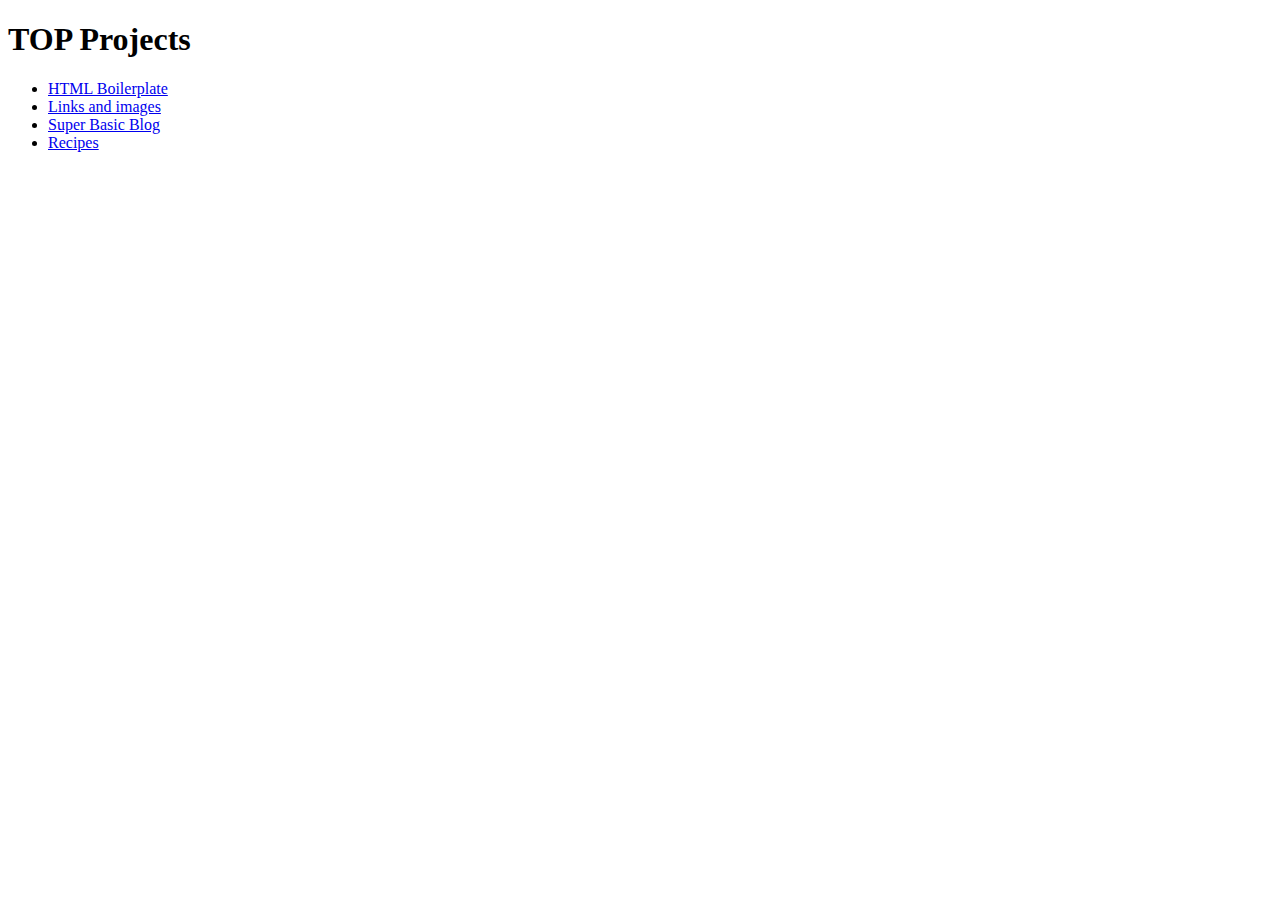
<file: index.html>
<!DOCTYPE html>
<html lang="en">
<head>
    <meta charset="UTF-8">
    <meta name="viewport" content="width=device-width, initial-scale=1.0">
    <title>Document</title>
</head>
<body>
    <h1>TOP Projects</h1>
    <ul>
        <li><a href=html-boilerplate/index.html>HTML Boilerplate</a></li>
        <li><a href=odin-links-and-images/index.html>Links and images</a></li>
        <li><a href=basic-blog/index.html>Super Basic Blog</a></li>
        <li><a href=odin-recipes/index.html>Recipes</a></li>
    </ul>
</body>
</html>
</file>
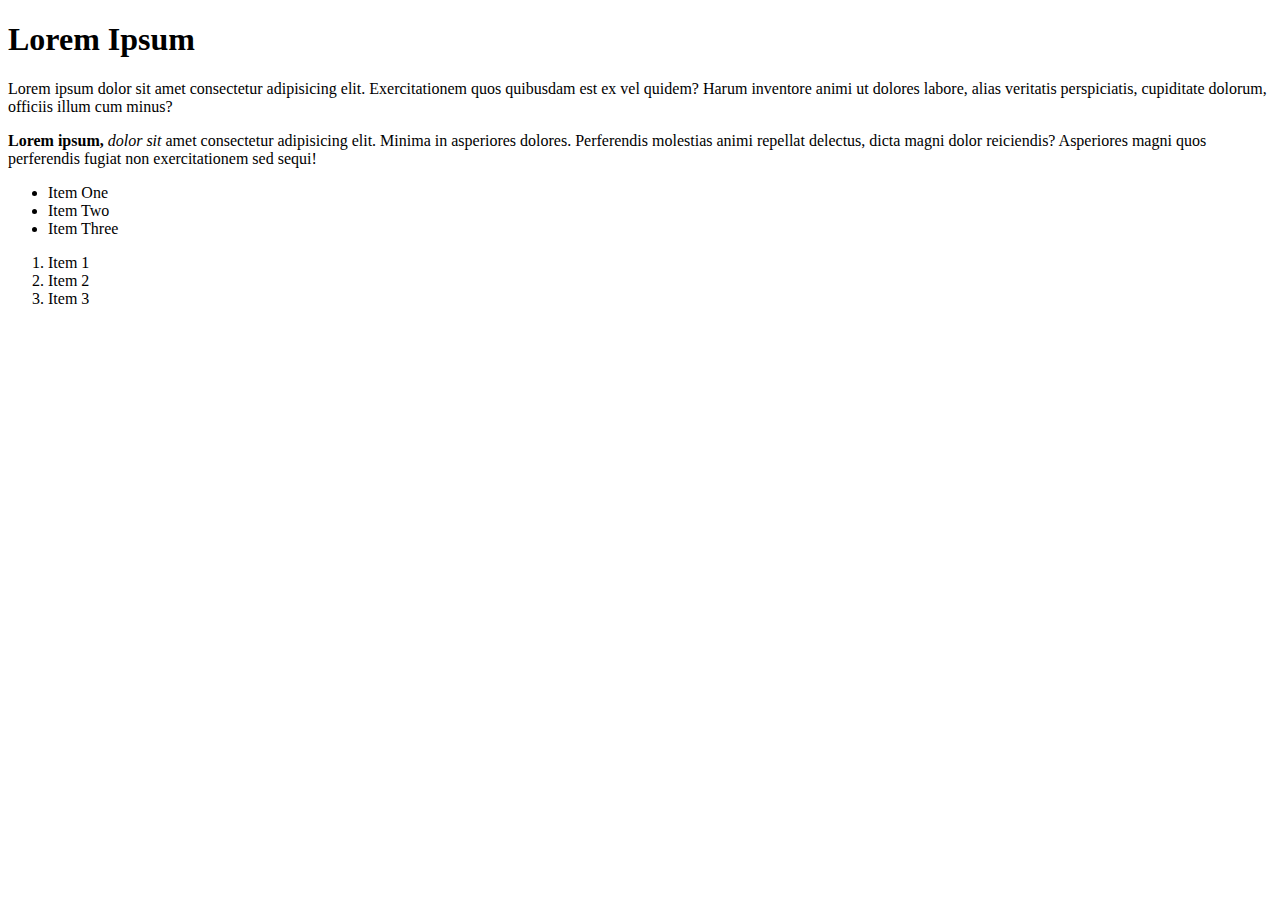
<file: basic-blog/index.html>
<!DOCTYPE html>
<html lang="en">
<head>
    <meta charset="UTF-8">
    <meta name="viewport" content="width=device-width, initial-scale=1.0">
    <title>Document</title>
</head>
<body>
    <h1>Lorem Ipsum</h1>
    <p>Lorem ipsum dolor sit amet consectetur adipisicing elit. Exercitationem quos quibusdam est ex vel quidem? Harum inventore animi ut dolores labore, alias veritatis perspiciatis, cupiditate dolorum, officiis illum cum minus?</p>
    <p><strong>Lorem ipsum,</strong> <em>dolor sit</em> amet consectetur adipisicing elit. Minima in asperiores dolores. Perferendis molestias animi repellat delectus, dicta magni dolor reiciendis? Asperiores magni quos perferendis fugiat non exercitationem sed sequi!</p>
    <ul>
        <li>Item One</li>
        <li>Item Two</li>
        <li>Item Three</li>
    </ul>
    <ol>
        <li>Item 1</li>
        <li>Item 2</li>
        <li>Item 3</li>
    </ol>
</body>
</html>
</file>
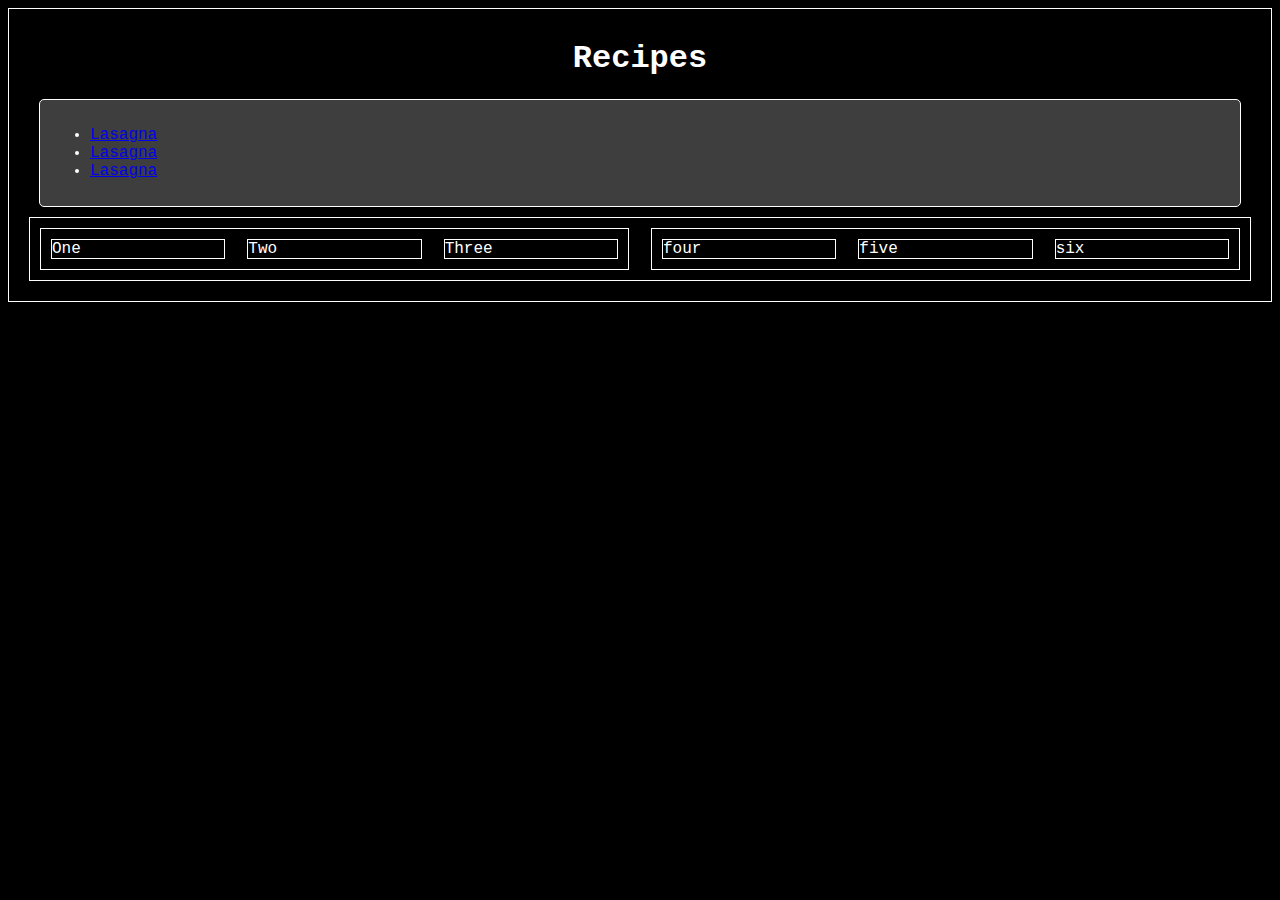
<file: odin-recipes/index.html>
<!DOCTYPE html>
<html lang="en">
<head>
    <meta charset="UTF-8">
    <meta name="viewport" content="width=device-width, initial-scale=1.0">
    <title>Document</title>
    <link rel="stylesheet" href="style.css">
</head>

<body>
    <h1>Recipes</h1>

    <div class="recipes">
        <ul>
            <li><a href="./recipes/lasagna.html">Lasagna</a></li>
            <li><a href="./recipes/lasagna.html">Lasagna</a></li>
            <li><a href="./recipes/lasagna.html">Lasagna</a></li>
        </ul>
    </div>

    <div class ="outerbox">
        <div class="parent">
            <div class="child">One</div>
            <div class="child">Two</div>
            <div class="child">Three</div>
        </div>
        <div class="parent">
            <div class="child">four</div>
            <div class="child">five</div>
            <div class="child">six</div>
        </div>
    </div>

</body>
</html>
</file>
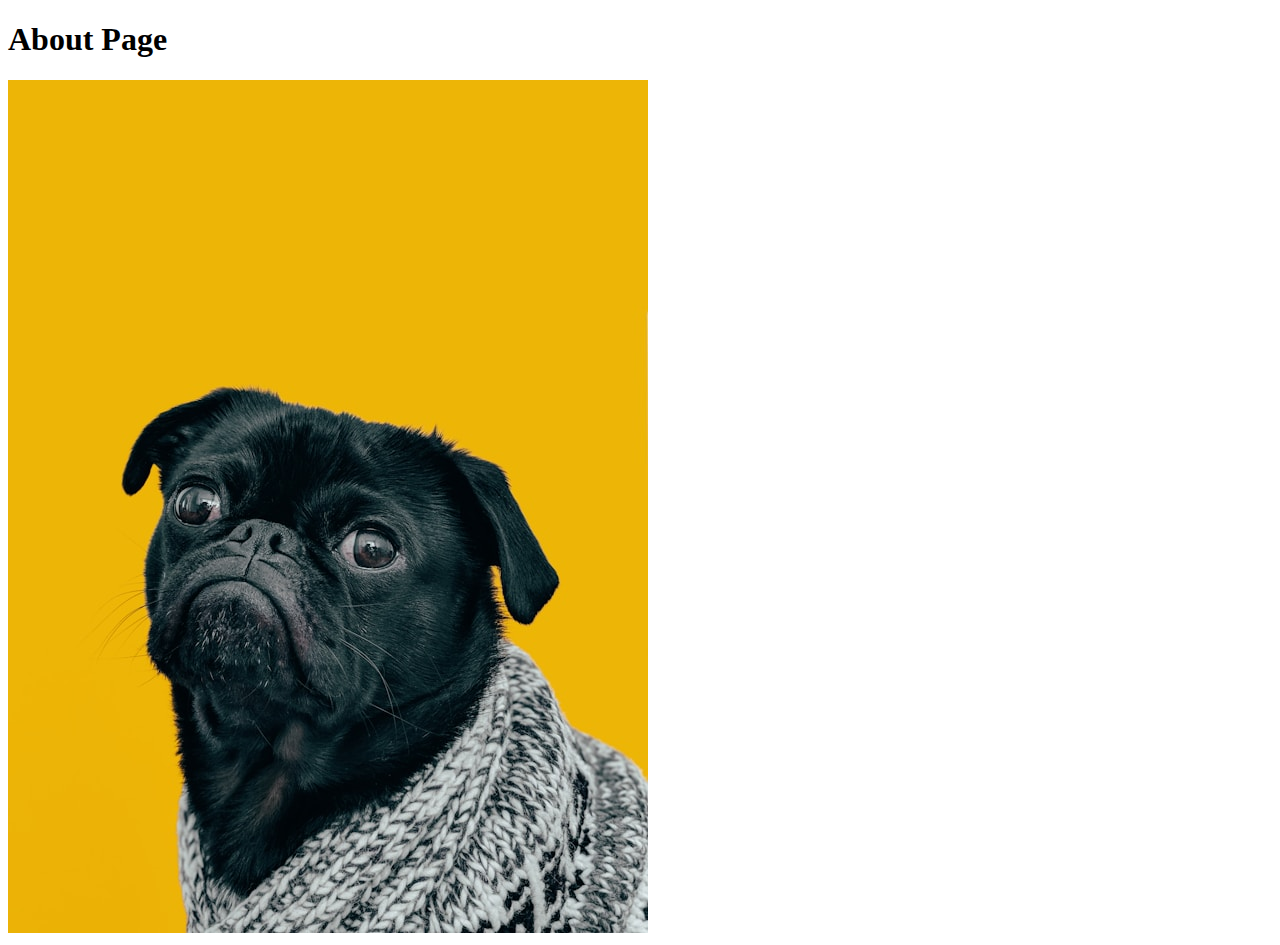
<file: odin-links-and-images/pages/about.html>
<!DOCTYPE html>
<html lang="en">
  <head>
    <meta charset="UTF-8">
    <title>Odin Links and Images</title>
  </head>

  <body>
    <h1>About Page</h1>
    <img src="../images/dog.jpg" alt="Dog photo">
  </body>
</html>
</file>
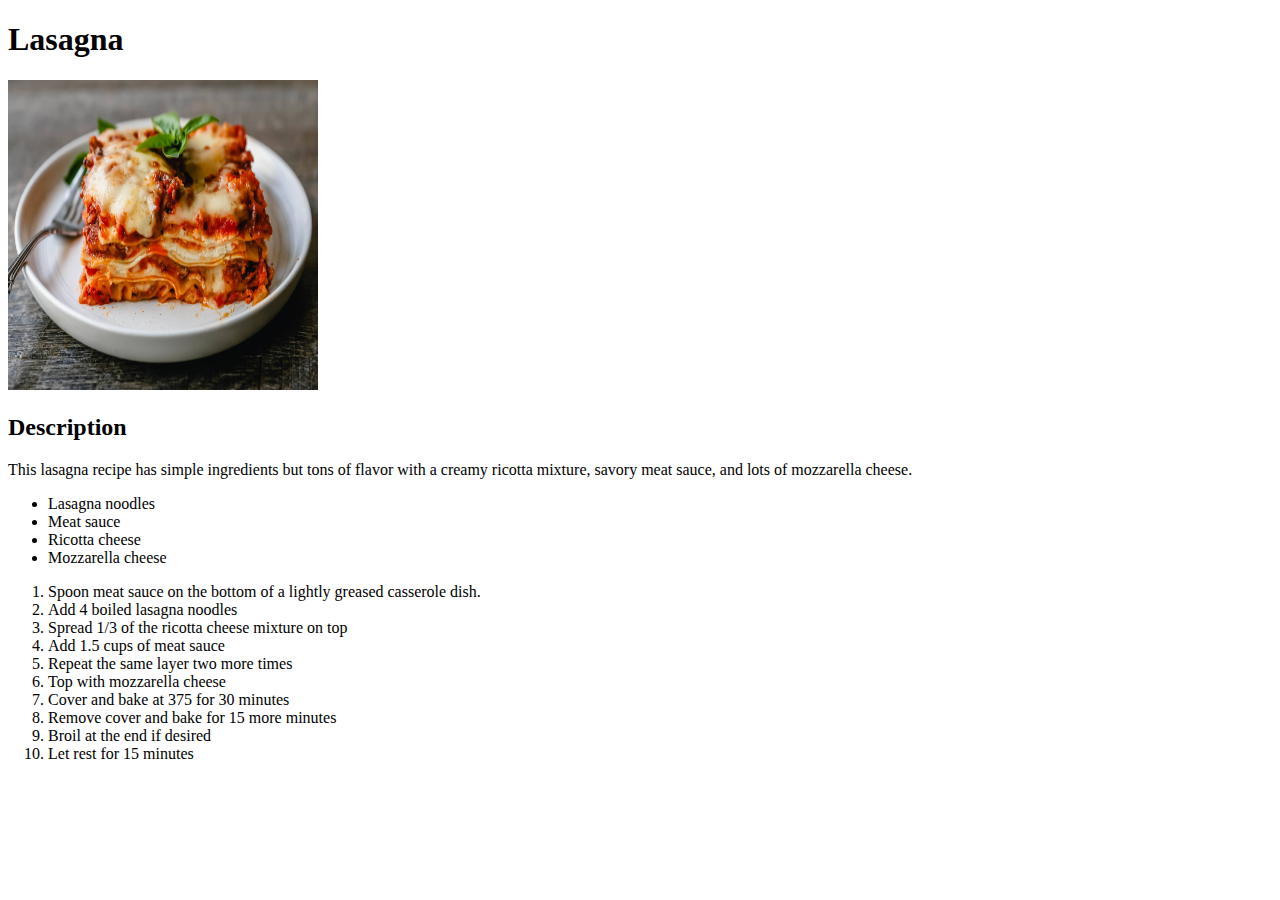
<file: odin-recipes/recipes/lasagna.html>
<!DOCTYPE html>
<html lang="en">
<head>
    <meta charset="UTF-8">
    <meta name="viewport" content="width=device-width, initial-scale=1.0">
    <title>Document</title>
</head>
<body>
    <h1>Lasagna</h1>
    <img src="../images/lasagna.jpg" alt="lasagna" height="310" width="310">
    <h2>Description</h2>
    <p>This lasagna recipe has simple ingredients but tons of flavor with a creamy ricotta mixture, savory meat sauce, and lots of mozzarella cheese. </p>
    <ul>
        <li>Lasagna noodles</li>
        <li>Meat sauce</li>
        <li>Ricotta cheese</li>
        <li>Mozzarella cheese</li>
    </ul>
    <ol>
        <li>Spoon meat sauce on the bottom of a lightly greased casserole dish. </li>
        <li>Add 4 boiled lasagna noodles</li>
        <li>Spread 1/3 of the ricotta cheese mixture on top</li>
        <li>Add 1.5 cups of meat sauce</li>
        <li>Repeat the same layer two more times</li>
        <li>Top with mozzarella cheese</li>
        <li>Cover and bake at 375 for 30 minutes</li>
        <li>Remove cover and bake for 15 more minutes</li>
        <li>Broil at the end if desired</li>
        <li>Let rest for 15 minutes</li>
    </ul>
</body>
</html>
</file>
<file: odin-recipes/style.css>
body {
    background-color:black;
    color: white;
    font-family:'Courier New', Courier, monospace;
    border: 1px solid white;
    padding: 10px;
}

h1 {
    text-align: center;
}

.recipes {
    margin: auto 20px;
    background: rgb(62, 62, 62);
    border-radius: 5px;
    padding: 10px;
}

a:visited {
    color:blanchedalmond;
}

div {
    border: 1px solid white;
    display: flex; 
    gap: 2px;
    align-items: center;
    margin: 10px;
    flex: 1;
}

.outercontainer {
    border: 1px solid white;
    display: flex; 
    gap: 2px;
    justify-content: space-between;
    height: 75vh;
}
</file>
